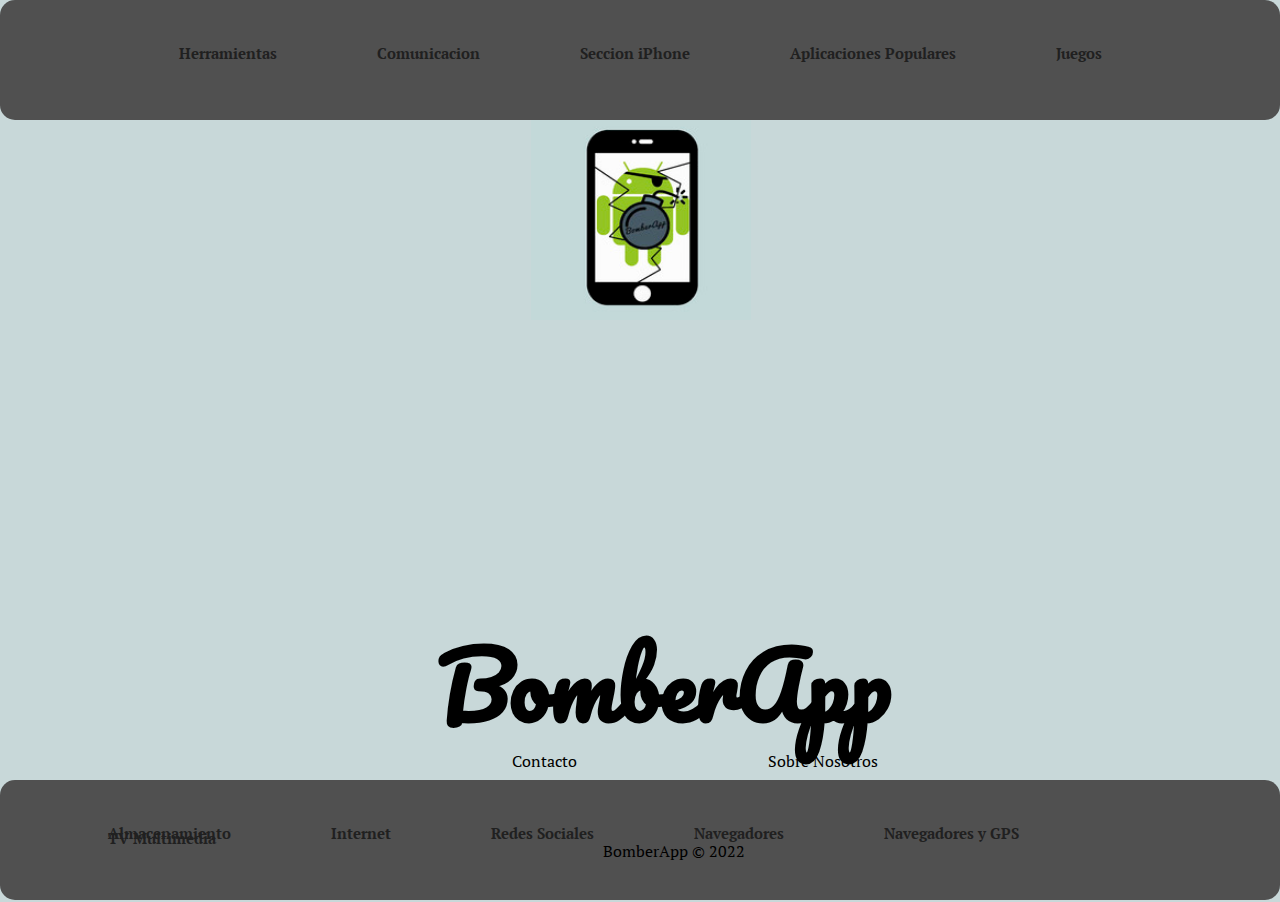
<file: index.html>
<!DOCTYPE html>
<html lang="en">
<head>
	<meta charset="UTF-8">
	<meta http-equiv="X-UA-Compatible"content="IE=edge">
	<meta name="viewport"content="width=device-width, initial-scale=1.0">
    
    <title></title>

	  <link  rel="stylesheet" type="text/css" media="screen" href="css-type/css-index/style-index.css">
    <link  rel="stylesheet" type="text/css" media="screen" href="css-type/css-index-menu-top/style-index-menu-top.css">
    <link  rel="stylesheet" type="text/css" media="screen" href="css-type/css-index-menu-bottom/style-index-menu-bottom.css">

    <link href="https://fonts.googleapis.com/css2?family=Pacifico&display=swap" rel="stylesheet">
    <link rel="preconnect" href="https://fonts.googleapis.com">
    <link rel="preconnect" href="https://fonts.gstatic.com" crossorigin>
    <link href="https://fonts.googleapis.com/css2?family=PT+Serif&display=swap" rel="stylesheet">
   </head>
	<body>
	
        

    <img class="imagen-fondo" src="index-bomber-movil-roto-gris-200x200-jpg.jpg">





        
    <nav class="margen-top"><ul>
      <li><a href="list-herramientas.html">Herramientas</a></li>
      <li><a href="list-comunicacion.html">Comunicacion</a></li>
      <li><a href="list-seccioniPhone.html">Seccion iPhone</a></li>
      <li><a href="list-aplicacionespopulares.html">Aplicaciones Populares</a></li>
      <li><a href="list-juegos.html">Juegos</a></li>
      
  </ul></nav>
        
        
     

   
   
        <header>
            <div id="logo">
          
              <h1 class="fondo-color">BomberApp</h1>
            </div>
            <nav class="color-1 margen-inferior block">
              <ul>
                <li><a href="list-almacenamiento.html">Almacenamiento</a></li>
                <li><a href="list-internet.html">Internet</a></li>
                <li><a href="list-redes-sociales.html">Redes Sociales</a></li>
                <li><a href="list-navegadores.html">Navegadores</a></li>
                <li><a href="list-navegadoresygps.html">Navegadores y GPS</a></li>
                <li><a href="list-tvmultimedia.html">TV Multimedia</a></li>
              </ul>
            </nav>
         </header>

   
   
<footer>


  <p class="footer-link">
	
    <a  href="#">Sobre Nosotros</a> </p>

    <p class="link-formulario">
    
    <a href="Formulario-contacto.html">Contacto</a></p>
   
   
    <p class="footer-company-name">BomberApp © 2022</p>





</footer>





    </body>
	
	
	
	
	</html>
</file>
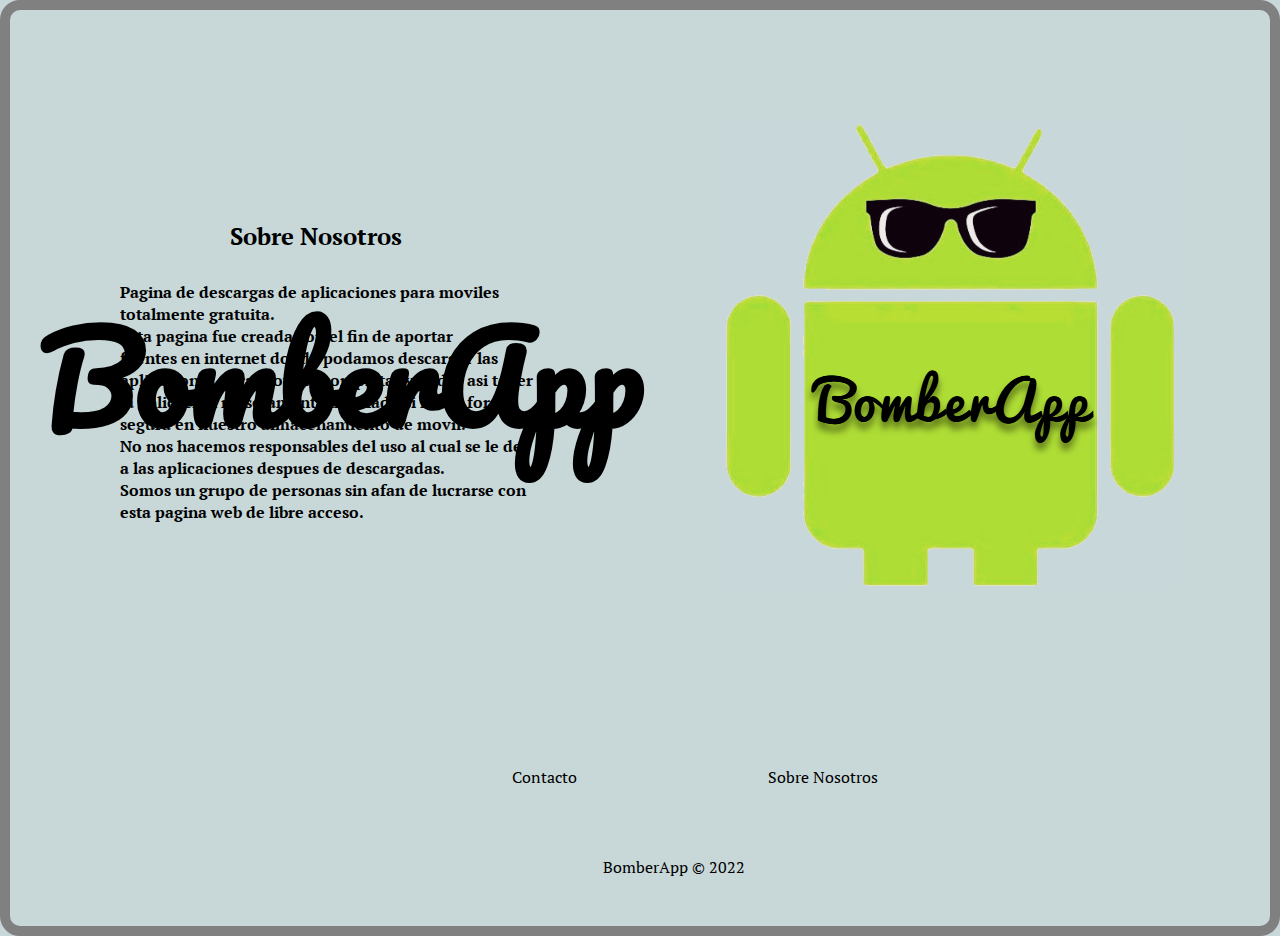
<file: sobre-nosotros.html>
<!DOCTYPE html>
<html lang="en">
<head>
	<meta charset="UTF-8">
	<meta http-equiv="X-UA-Compatible"content="IE=edge">
	<meta name="viewport"content="width=device-width, initial-scale=1.0">

    <link  rel="stylesheet" type="text/css" media="screen" href="css-type/css-style-sobre-nosotros/style-sobre-nosotros.css">
    <link href="https://fonts.googleapis.com/css2?family=Pacifico&display=swap" rel="stylesheet">
    <link href="https://fonts.googleapis.com/css2?family=PT+Serif&display=swap" rel="stylesheet">



    
    <title>BomberApp-Sobre Nosotros</title>

</head>
	<body>
	





<div class="texto-izquierda">

<h1 class="logo-titulo">BomberApp</h1>
<h2 class="subtitulo">Sobre Nosotros</h2>
<p class="parrafo"><h4 class="letra">Pagina de descargas de aplicaciones para moviles<br>
                                     totalmente gratuita.<br>
                                     Esta pagina fue creada con el fin de aportar <br>
                                     fuentes en internet donde podamos descargar las<br>
                                     aplicaciones para moviles completas y poder asi tener<br>
                                     la aplicacion no solamente instalada,si no de forma<br>
                                     segura en nuestro almacenamiento de movil.<br>
                                     No nos hacemos responsables del uso al cual se le de<br>
                                     a las aplicaciones despues de descargadas.<br>
                                     Somos un grupo de personas sin afan de lucrarse con <br>
                                     esta pagina web de libre acceso.
</h4></p>



</div>

<div class="imagen-derecha"><img class="imagen-android" src="android-logo-gafas-gris.png"> </div>







   
<footer>


    <p class="footer-link">
      
      <a  href="#">Sobre Nosotros</a> </p>
  
      <p class="link-formulario">
      
      <a href="Formulario-contacto.html">Contacto</a></p>
     
     
      <p class="footer-company-name">BomberApp © 2022</p>
  
  
  
  
  
  </footer>
	
	
	
	
	
	
	
	
	</body>
	
	
	
	
	</html>
</file>
<file: css-type/css-index/style-index.css>
*{
    margin: 0;
    padding: 0;
    box-sizing: border-box;
 }

 body{background: #C8D8D9 ;}

 header{
   background: #F9F8FC;
 }
 div{position:absolute;
    background:transparent  ;
    left:-140px;
    bottom: 120px;
    width: 100%;
    height:0;
   
  
  }

  a{color: black;
  text-decoration: none;
  
  
  }


 #logo{
   margin-left: 10%;
  
   height: 250px;
   width: 320px;
   text-align: center;
 }
 


 #logo h1{ position:absolute; 
    background: #C8D8D9;
    
    text-align: center;
 }

    h1{ background:#F9F8FC ;
        position: absolute;
        font-size: 90px;
        left:450px;
      top:75px;
      font-family: 'Pacifico' ,cursive;
    }
    .imagen-fondo{position:relative;
               top:110px;
               left:41.5%;
               height: 210px;
               width: 220px;}





               .footer-link{

                position:absolute;
                top: 750px;
                left:60%;
              
              
              
              
              font-family: 'PT Serif', serif;
              
              }

              .link-formulario{    
                position:absolute;
                top: 750px;
                left:40%;
              
              
              
              
              font-family: 'PT Serif', serif;}
              
              
              .footer-company-name{
              
                position:absolute;
               padding: 40px;
                top: 800px;
                left:44%;
              font-family:'PT Serif', serif;
              
              }
</file>
<file: css-type/css-index-menu-top/style-index-menu-top.css>
.margen-top{position:absolute;
        top:-200px;}
</file>
<file: css-type/css-index-menu-bottom/style-index-menu-bottom.css>
nav{ background:#505050 ;
    position:absolute;
    /* altura (arriba o abajo),linea de nivel de tablero menu inferior */
  height: 120px;
  width: 100%;
  margin-top: 200px;
  border-style: 180px solid;
  border-radius: 15px;
    text-align: center;
    /* margen tablero menu parte inferior menu de abajo */
    border-bottom: 300px;

}

div{text-align: auto
  ;}



nav ul{
  position:relative;
    list-style: none;
    display: inline-block;
    /* posicion letras menu inferior(arriba o abajo) */
    padding:58px;
    /* margen parte inferior tablero menu inferior altura */
  
   
    padding-bottom: 0px;
 
 }
 
 




nav ul li{
    position:relative;
    float: left;
    border-bottom: 200px;
    /* margen de altura entre marco de la pantalla y el recuadro del tablero
    menu inferior*/
    margin-top: -15px;
    /* margen entre el marco de la pantalla y el espacio en altura del tablero
    del menu inferior borde inferior del menu */
    margin-bottom: 0px;
}


/* atributos anbos menus */
nav ul li a {color:    #202020  ;

  font-family: 'PT Serif', serif;
    font-weight: bold;
    text-decoration: none;
    font-size: 15px;
    /* espacio entre boton y boton tablero menu inferior */
    padding: 30px 50px;
    margin-bottom: 0;
  }



/* margen parte inferior  del menu inferior entre marco pantalla y parte inferior del tablero menu */
  .margen-inferior{bottom: 0px;}

  .block{text-align: center;
  
  }

  nav ul li a:hover{
    background-color: #ffff71 ;
    border-radius: 20px;
  
  }
</file>
<file: css-type/css-style-sobre-nosotros/style-sobre-nosotros.css>
body{background-color: #C8D8D9;
    border:solid gray 10px;
    border-radius: 20px;
    
    margin:0;
padding: 0;

}


a{color: black;
    text-decoration: none;}


.logo-titulo{ 
    position:absolute;
    bottom: 290px;

    font-family: 'Pacifico' ,cursive;
font-size: 120px;
padding-left: 30px;
padding-bottom: 50px;

}
.subtitulo{
    
    font-family: 'PT Serif', serif;
position: absolute;
left: 230px;
top: 200px;
}

.parrafo{position: absolute;
    font-family: 'PT Serif', serif;
    
}

.letra{position: absolute;

    font-family: 'PT Serif', serif;
    left: 120px;
    top: 260px;
}

.texto-izquierda{

height: 100vh;
width: 50%;

}

.imagen-android{position: absolute;
right: 100px;
top: 120px;

}



.footer-link{

    position:absolute;
    top: 750px;
    left:60%;
  
  
  
  
  font-family: 'PT Serif', serif;
  
  }

  .link-formulario{    
    position:absolute;
    top: 750px;
    left:40%;
  
  
  
  
  font-family: 'PT Serif', serif;}
  
  
  .footer-company-name{
  
    position:absolute;
   padding: 40px;
    top: 800px;
    left:44%;
  font-family:'PT Serif', serif;
  
  }
</file>
